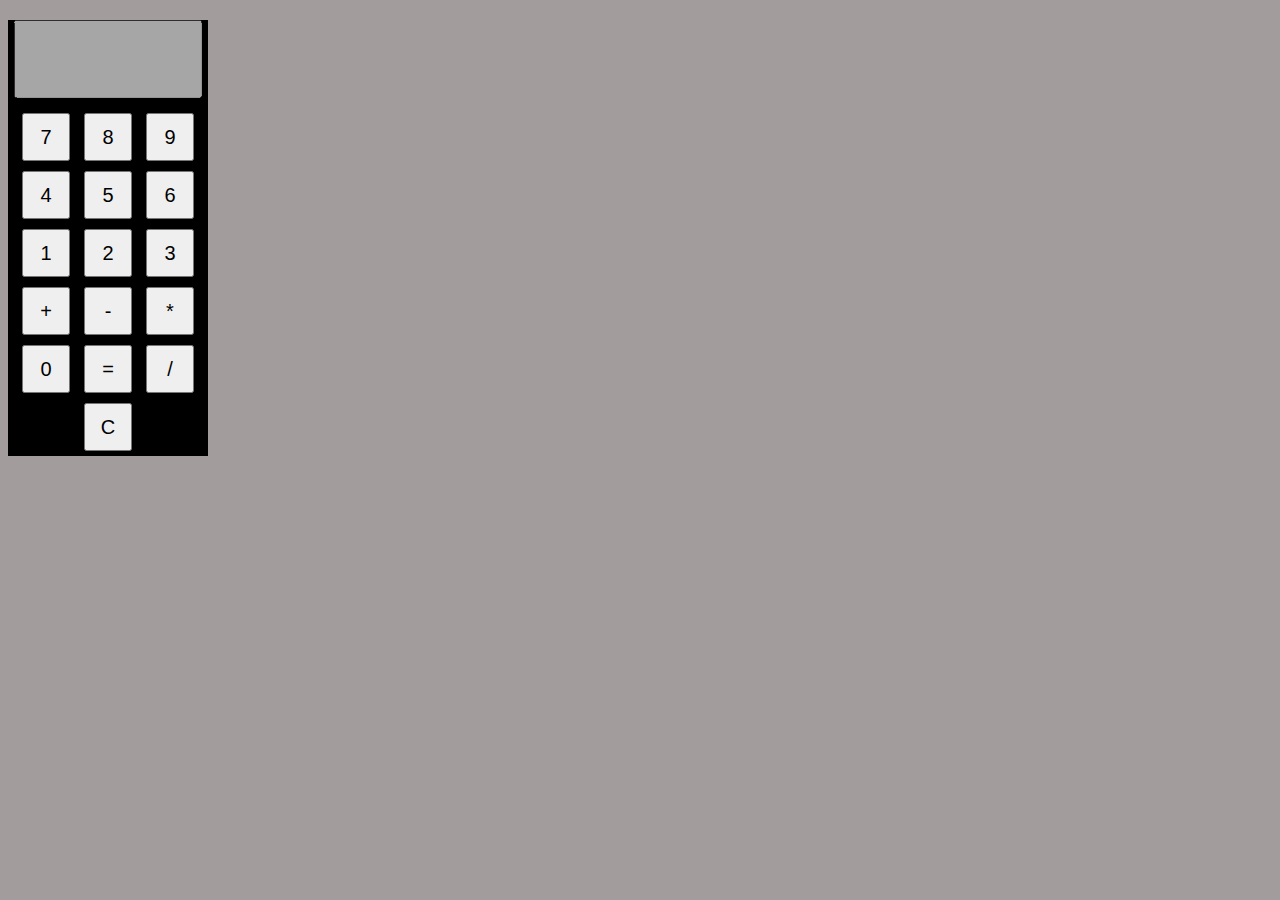
<file: index.html>
<!DOCTYPE html>
<html lang="en">
<head>
  <meta charset="UTF-8">
  <meta name="viewport" content="width=device-width, initial-scale=1.0">
  <link rel="stylesheet" href="style.css">
  <title>My Web Calculator</title>
</head>
<body>
  <div class="calculator">
    <input type="text" id="display" disabled style="width: 180px; height: 8vh;">
    <div class="keys">
      <button onclick="appendToDisplay('7')">7</button>
      <button onclick="appendToDisplay('8')">8</button>
      <button onclick="appendToDisplay('9')">9</button><br>
       <button onclick="appendToDisplay('4')">4</button>
      <button onclick="appendToDisplay('5')">5</button>
      <button onclick="appendToDisplay('6')">6</button><br>
      <button onclick="appendToDisplay('1')">1</button>
      <button onclick="appendToDisplay('2')">2</button>
      <button onclick="appendToDisplay('3')">3</button><br>
      <button onclick="appendToDisplay('+')">+</button>
      <button onclick="appendToDisplay('-')">-</button>
      <button onclick="appendToDisplay('*')">*</button><br>
      <button onclick="appendToDisplay('0')">0</button>
      <button onclick="calculateResult()">=</button>
      <button onclick="appendToDisplay('/')">/</button><br>
      <button onclick="clearDisplay()">C</button>
    </div>
  </div>
  <script src="script.js"></script>
</body>
</html>
</file>
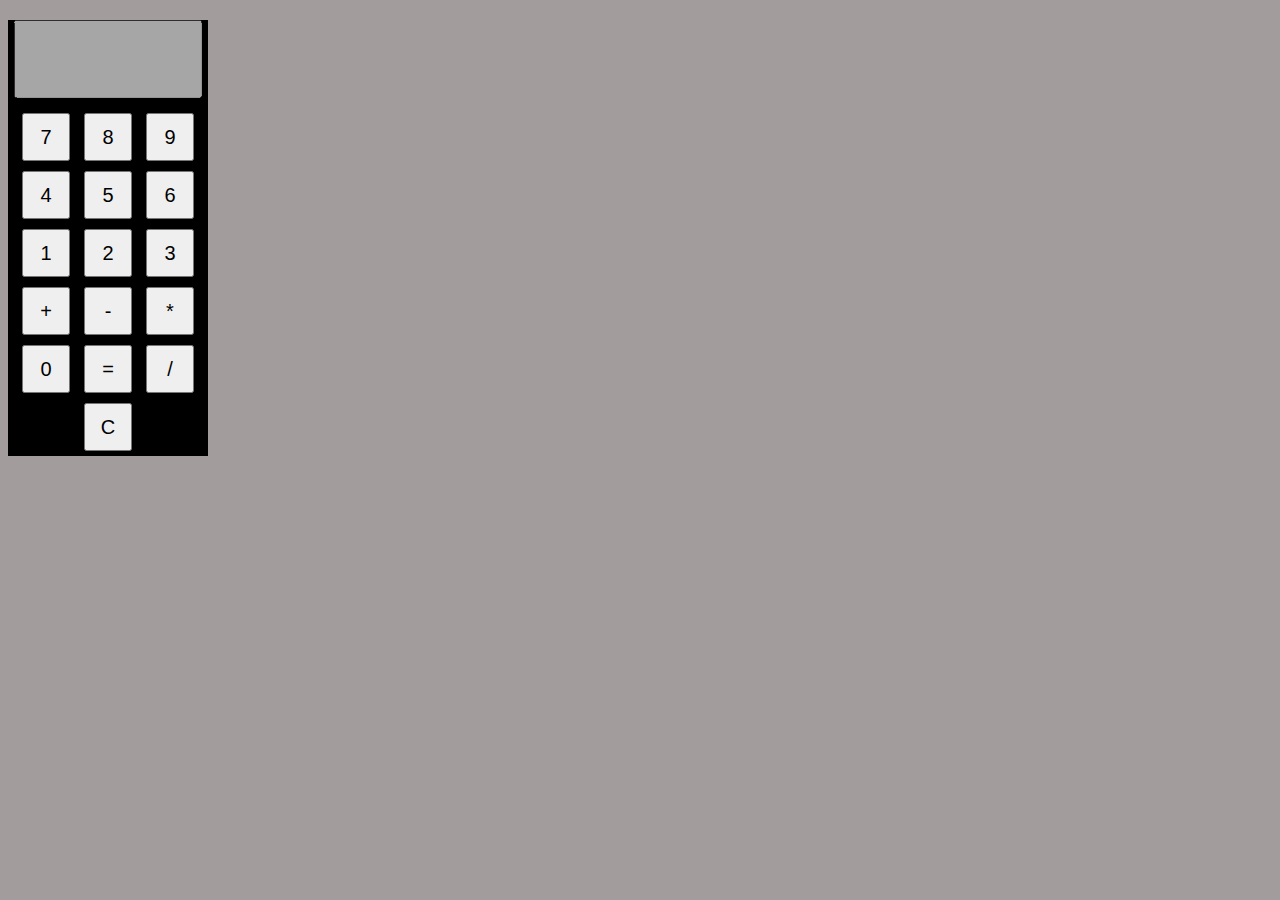
<file: calculator.html>
<!DOCTYPE html>
<html lang="en">
<head>
  <meta charset="UTF-8">
  <meta name="viewport" content="width=device-width, initial-scale=1.0">
  <link rel="stylesheet" href="style.css">
  <title>My Web Calculator</title>
</head>
<body>
  <div class="calculator">
    <input type="text" id="display" disabled style="width: 180px; height: 8vh;">
    <div class="keys">
      <button onclick="appendToDisplay('7')">7</button>
      <button onclick="appendToDisplay('8')">8</button>
      <button onclick="appendToDisplay('9')">9</button><br>
       <button onclick="appendToDisplay('4')">4</button>
      <button onclick="appendToDisplay('5')">5</button>
      <button onclick="appendToDisplay('6')">6</button><br>
      <button onclick="appendToDisplay('1')">1</button>
      <button onclick="appendToDisplay('2')">2</button>
      <button onclick="appendToDisplay('3')">3</button><br>
      <button onclick="appendToDisplay('+')">+</button>
      <button onclick="appendToDisplay('-')">-</button>
      <button onclick="appendToDisplay('*')">*</button><br>
      <button onclick="appendToDisplay('0')">0</button>
      <button onclick="calculateResult()">=</button>
      <button onclick="appendToDisplay('/')">/</button><br>
      <button onclick="clearDisplay()">C</button>
    </div>
  </div>
  <script src="script.js"></script>
</body>
</html>
</file>
<file: style.css>
.calculator {
  width: 200px;
  margin: 20px auto;
  text-align: center;
  background-color: black;
  color: aliceblue;
  justify-content: space-between;
  align-items: center;
  justify-content: center;
}

input {
  width: 100%;
  margin-bottom: 10px;
 top: 20px;
}

button {
  width: 48px;
  height: 48px;
  margin: 5px;
  font-size: 20px;
}
body{
    background-color: rgb(163, 156, 156);
    width: fit-content;
}
</file>
